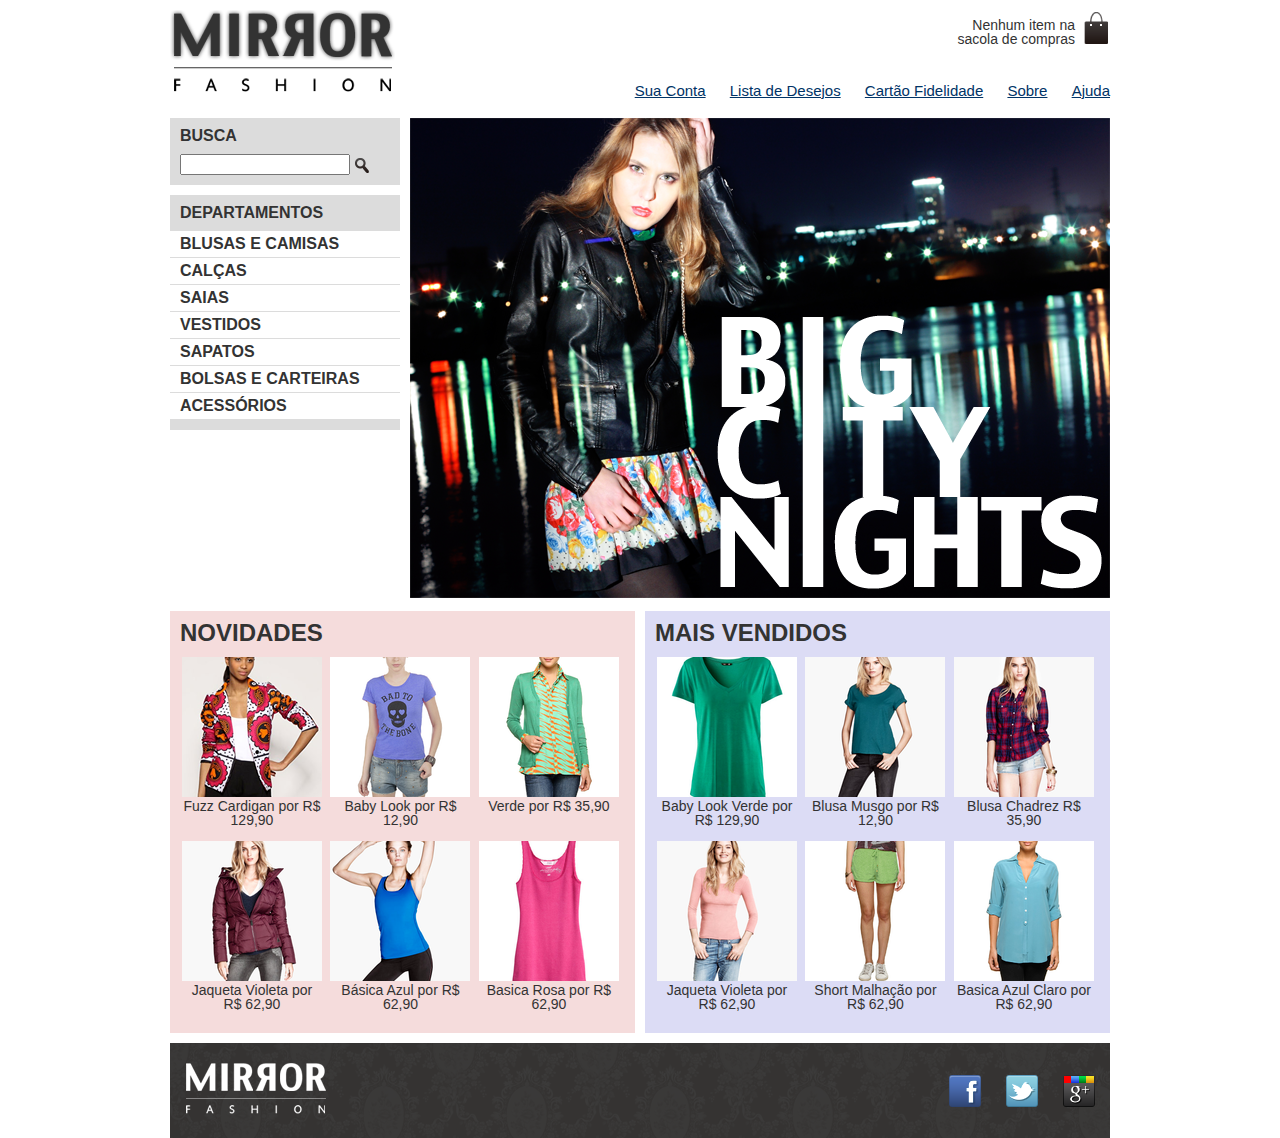
<file: index.html>
<!DOCTYPE html>
<html>
    <head>
        <title>Loja Mirror</title>
        <meta charset="UTF-8">
        <meta name="viewport" content="width=device-width, initial-scale=1.0">
        <link href="css/style.css" rel="stylesheet" />
        
        <!--[if lt IE 9]>
            <script src="//html5shiv.googlecode.com/svn/trunk/html5.js"></script>
        <![endif]-->
    </head>
    <body>
      
    <div class="container destaque">
        
        <header>
            <h1><img src="img/logo.png" alt="Mirror Fashion"></h1>

            <p class="sacola">
              Nenhum item na sacola de compras
            </p>

            <nav class="menu-opcoes">
              <ul>
                <li><a href="#">Sua Conta</a></li>
                <li><a href="#">Lista de Desejos</a></li>
                <li><a href="#">Cartão Fidelidade</a></li>
                <li><a href="sobre.html">Sobre</a></li>
                <li><a href="#">Ajuda</a></li>
              </ul>
            </nav>
        </header>
        
        <section class="busca">
          <h2>Busca</h2>

          <form>
              <input value="" type="search">
            <input type="image" src="img/busca.png">
          </form>
        </section><!-- fim .busca -->

        <section class="menu-departamentos">
          <h2>Departamentos</h2>

          <nav>
            <ul>
              <li><a href="#">Blusas e Camisas</a></li>
              <li><a href="#">Calças</a></li>
              <li><a href="#">Saias</a></li>
              <li><a href="#">Vestidos</a></li>
              <li><a href="#">Sapatos</a></li>
              <li><a href="#">Bolsas e Carteiras</a></li>
              <li><a href="#">Acessórios</a></li>
            </ul>
          </nav>
        </section><!-- fim .menu-departamentos -->

        <img src="img/destaque-home.png" alt="Promoção: Big City Night">

        <div class="container paineis">
            <!-- os paineis de novidades e mais vendidos entrarão aqui dentro -->
        
            <section class="painel novidades">
                <h2>Novidades</h2>
                <ol>

                  <!-- primeiro produto -->
                  <li>
                    <a href="produto.html">
                      <figure>
                        <img src="img/produtos/miniatura1.png">
                        <figcaption>Fuzz Cardigan por R$ 129,90</figcaption>
                      </figure>
                    </a>
                  </li>
                  
                  <li>
                    <a href="produto.html">
                      <figure>
                          <img src="img/produtos/miniatura2.png">
                        <figcaption>Baby Look por R$ 12,90</figcaption>
                      </figure>
                    </a>
                  </li>
                  
                  <li>
                    <a href="produto.html">
                      <figure>
                          <img src="img/produtos/miniatura3.png">
                        <figcaption>Verde por R$ 35,90</figcaption>
                      </figure>
                    </a>
                  </li>
                  
                  <li>
                    <a href="produto.html">
                      <figure>
                          <img src="img/produtos/miniatura4.png">
                        <figcaption>Jaqueta Violeta por R$ 62,90</figcaption>
                      </figure>
                    </a>
                  </li>
                  
                  <li>
                    <a href="produto.html">
                      <figure>
                          <img src="img/produtos/miniatura5.png">
                        <figcaption>Básica Azul por R$ 62,90</figcaption>
                      </figure>
                    </a>
                  </li>
                  
                  <li>
                    <a href="produto.html">
                      <figure>
                          <img src="img/produtos/miniatura6.png">
                        <figcaption>Basica Rosa por R$ 62,90</figcaption>
                      </figure>
                    </a>
                  </li>


                  
                </ol>
            </section>
            
            <!-- MAIS VENDIDOS -->
            <section class="painel mais-vendidos">
                <h2>Mais Vendidos</h2>
                <ol>

                  <!-- primeiro produto -->
                  <li>
                    <a href="produto.html">
                      <figure>
                        <img src="img/produtos/miniatura7.png">
                        <figcaption>Baby Look Verde por R$ 129,90</figcaption>
                      </figure>
                    </a>
                  </li>
                  
                  <li>
                    <a href="produto.html">
                      <figure>
                          <img src="img/produtos/miniatura8.png">
                        <figcaption>Blusa Musgo por R$ 12,90</figcaption>
                      </figure>
                    </a>
                  </li>
                  
                  <li>
                    <a href="produto.html">
                      <figure>
                          <img src="img/produtos/miniatura9.png">
                        <figcaption>Blusa Chadrez R$ 35,90</figcaption>
                      </figure>
                    </a>
                  </li>
                  
                  <li>
                    <a href="produto.html">
                      <figure>
                          <img src="img/produtos/miniatura10.png">
                        <figcaption>Jaqueta Violeta por R$ 62,90</figcaption>
                      </figure>
                    </a>
                  </li>
                  
                  <li>
                    <a href="produto.html">
                      <figure>
                          <img src="img/produtos/miniatura11.png">
                        <figcaption>Short Malhação por R$ 62,90</figcaption>
                      </figure>
                    </a>
                  </li>
                  
                  <li>
                    <a href="produto.html">
                      <figure>
                          <img src="img/produtos/miniatura12.png">
                        <figcaption>Basica Azul Claro por R$ 62,90</figcaption>
                      </figure>
                    </a>
                  </li>


                  
                </ol>
            </section>
            
        </div>

        <footer>
          <!-- Conteúdo do rodapé -->
          <div class="container">
            <img src="img/logo-rodape.png" alt="Logo Mirror Fashion">

            <ul class="social">
              <li><a href="http://facebook.com/mirrorfashion">Facebook</a></li>
              <li><a href="http://twitter.com/mirrorfashion">Twitter</a></li>
              <li><a href="http://plus.google.com/mirrorfashion">Google+</a></li>
            </ul>
          </div>
          
        </footer>
            
    </div>


    </body>
</html>
</file>
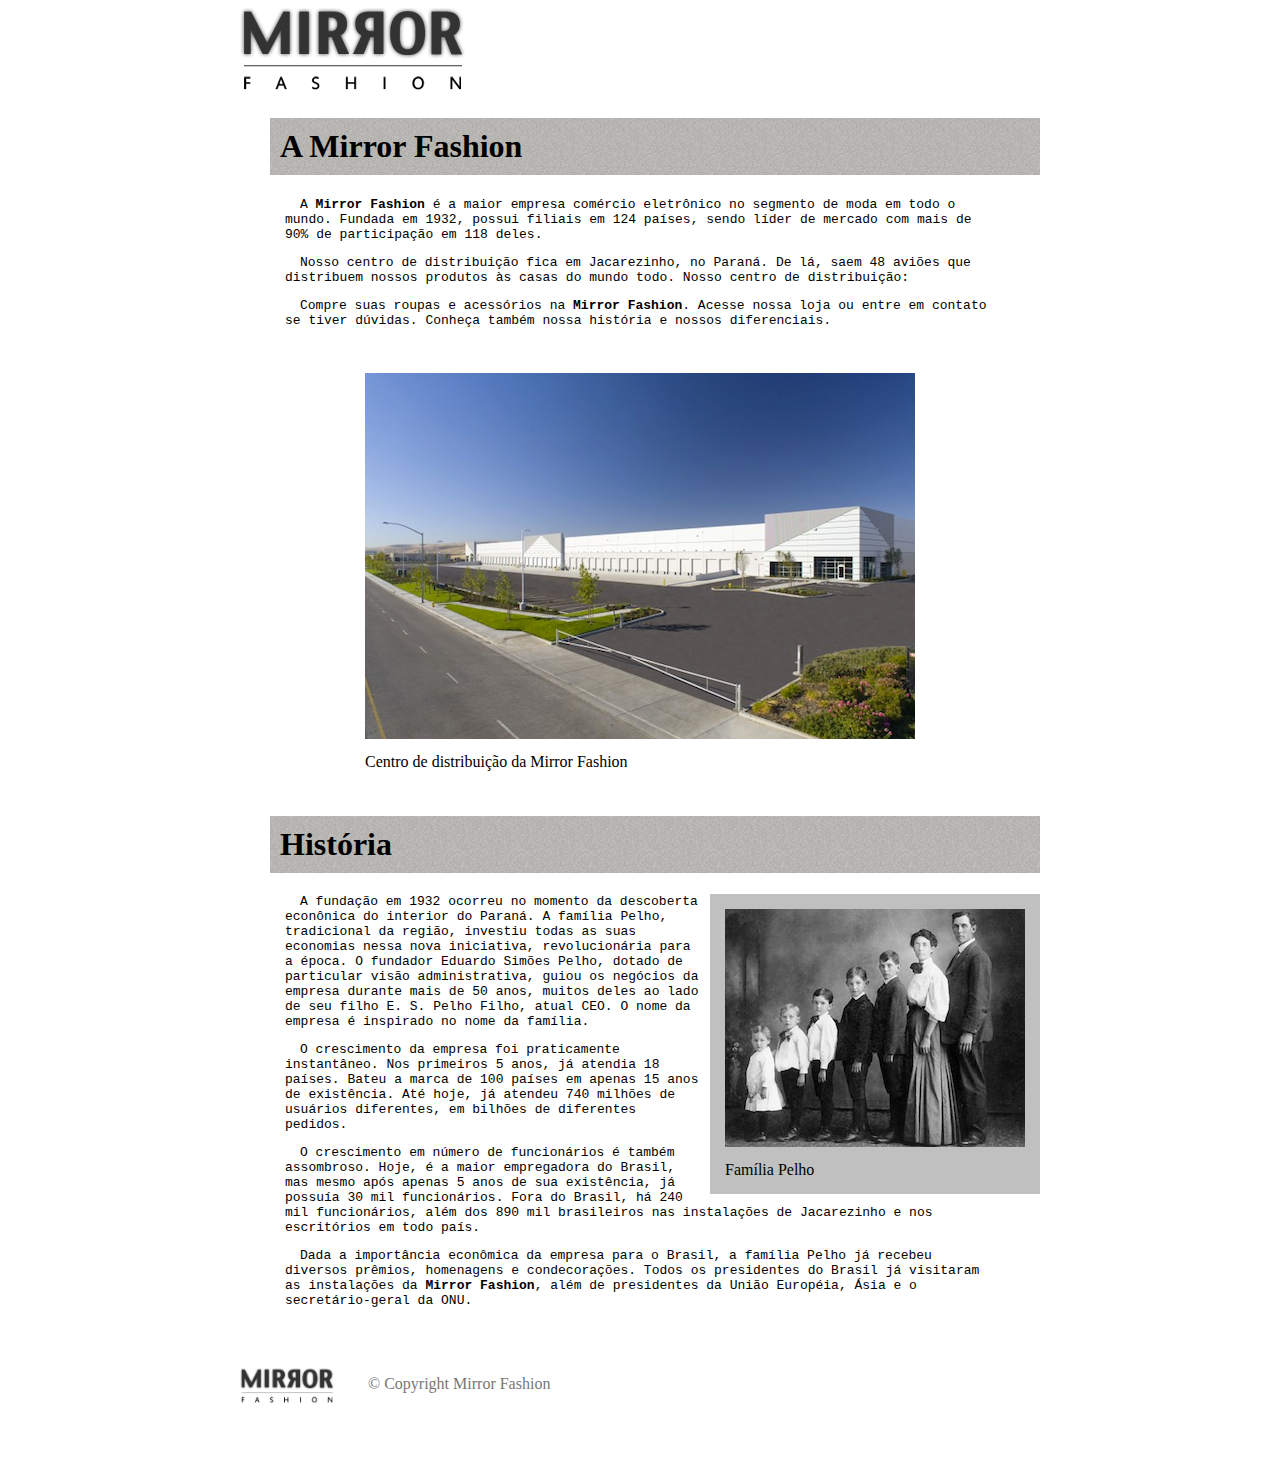
<file: index-02.html>
<!DOCTYPE html>
<html>
    <head>
        <title>Sobre mirror Fashion</title>
        <meta charset="UTF-8">
        <meta name="viewport" content="width=device-width, initial-scale=1.0">
        <link href="favicon.ico" rel="icon">
        <style>
            body {
                margin-left: auto;
                margin-right: auto;
                width: 800px;
            }
            
            h1 {
                font-family: serif;               
                margin-left: 30px;
                background-image: url(img/sobre-background.jpg);
                
            }
            

            p {
                font-family: monospace;
                text-align: left;
            }
            
                       
            @media screen and (max-width: 800px) {
                
                .img-empresa {
                    width: 50%;
                    text-align: center;
                    padding: 10px;
                    border: 2px solid silver;
                    
                }
                .logo-img{
                    width: 90%;
                    text-align: center;
                }
            }
            
            h1 {
                padding: 10px;
            }

            h2 {
                margin-top: 30px;
            }

            p {
                padding: 0 45px;
                text-indent: 15px;
            }

            figure {
                padding: 15px;
                margin: 30px;
            }

            figcaption {
                margin-top: 10px;
            }
            #centro-distribuicao {
                margin-left: auto;
                margin-right: auto;
                width: 550px;
              }
              
            #familia-pelho {
                float: right;
                margin: 0 0 10px 10px;
                background-color: silver;
            }
              
            /*  === RODAPE ======== */
            #rodape {
                color: #777;
                margin: 30px 0;
                padding: 30px 0;
            }

            #rodape img {
                margin-right: 30px;
                vertical-align: middle;
                width: 94px;
            }
        </style>
    </head>
    <body>
        <img class="logo-img borda" src="img/logo.png" alt="Logo" title="Logo Mirror" />
        
        <h1>A Mirror Fashion</h1>
         
        <p>
            A <strong>Mirror Fashion</strong> é a maior empresa comércio eletrônico no segmento de moda em todo o mundo. 
            Fundada em 1932, possui filiais em 124 países, sendo líder de mercado com mais de 90% de 
            participação em 118 deles.
            
            
        </p>
        
        <p>
            Nosso centro de distribuição fica em Jacarezinho, no Paraná. De lá, saem 48 aviões que 
        distribuem nossos produtos às casas do mundo todo. Nosso centro de distribuição:
        </p>
        
        <p>
            Compre suas roupas e acessórios na <strong>Mirror Fashion</strong>. Acesse nossa loja ou entre em contato 
            se tiver dúvidas. Conheça também nossa história e nossos diferenciais.
        </p>
        
        <figure id="centro-distribuicao">
                <img src="img/centro-distribuicao.png">
                <figcaption>Centro de distribuição da Mirror Fashion</figcaption>
            </figure>
        
        
        <h1>História</h1>
        
          <figure id="familia-pelho">
            <img src="img/familia-pelho.jpg">
            <figcaption>Família Pelho</figcaption>
        </figure>
        <p>
        A fundação em 1932 ocorreu no momento da descoberta econônica do interior do Paraná. A 
        família Pelho, tradicional da região, investiu todas as suas economias nessa nova iniciativa, 
        revolucionária para a época. O fundador Eduardo Simões Pelho, dotado de particular visão 
        administrativa, guiou os negócios da empresa durante mais de 50 anos, muitos deles ao lado 
        de seu filho E. S. Pelho Filho, atual CEO. O nome da empresa é inspirado no nome da família.
      
        </p>
        
        <p>
        O crescimento da empresa foi praticamente instantâneo. Nos primeiros 5 anos, já atendia 18 países. 
        Bateu a marca de 100 países em apenas 15 anos de existência. Até hoje, já atendeu 740 milhões 
        de usuários diferentes, em bilhões de diferentes pedidos.
        </p>
        
        <p>
        O crescimento em número de funcionários é também assombroso. Hoje, é a maior empregadora do 
        Brasil, mas mesmo após apenas 5 anos de sua existência, já possuía 30 mil funcionários. Fora do 
        Brasil, há 240 mil funcionários, além dos 890 mil brasileiros nas instalações de Jacarezinho e 
        nos escritórios em todo país.
        </p>
        
        <p>
        Dada a importância econômica da empresa para o Brasil, a família Pelho já recebeu diversos prêmios, 
        homenagens e condecorações. Todos os presidentes do Brasil já visitaram as instalações da <strong>Mirror Fashion</strong>, 
        além de presidentes da União Européia, Ásia e o secretário-geral da ONU.
        </p>
        
        
        <div id="rodape">
            <img src="img/logo.png">

            &copy; Copyright Mirror Fashion
        </div>
        
    </body>
</html>
</file>
<file: css/style.css>
/* http://meyerweb.com/eric/tools/css/reset/ 
   v2.0 | 20110126
   License: none (public domain)
*/

html, body, div, span, applet, object, iframe,
h1, h2, h3, h4, h5, h6, p, blockquote, pre,
a, abbr, acronym, address, big, cite, code,
del, dfn, em, img, ins, kbd, q, s, samp,
small, strike, strong, sub, sup, tt, var,
b, u, i, center,
dl, dt, dd, ol, ul, li,
fieldset, form, label, legend,
table, caption, tbody, tfoot, thead, tr, th, td,
article, aside, canvas, details, embed, 
figure, figcaption, footer, header, hgroup, 
menu, nav, output, ruby, section, summary,
time, mark, audio, video {
	margin: 0;
	padding: 0;
	border: 0;
	font-size: 100%;
	font: inherit;
	vertical-align: baseline;
}
/* HTML5 display-role reset for older browsers */
article, aside, details, figcaption, figure, 
footer, header, hgroup, menu, nav, section {
	display: block;
}
body {
	line-height: 1;
}
ol, ul {
	list-style: none;
}
blockquote, q {
	quotes: none;
}
blockquote:before, blockquote:after,
q:before, q:after {
	content: '';
	content: none;
}
table {
	border-collapse: collapse;
	border-spacing: 0;
}
/* ========================================= */
/* 
    Created on : 08/06/2016, 22:01:39
    Author     : robertomelo
*/
body {
  color: #333333;
  font-family: "Lucida Sans Unicode", "Lucida Grande", sans-serif;
}

.container {
  margin: 0 auto;
  width: 940px;
}

.sacola {
  background: url(../img/sacola.png) no-repeat top right;

  font-size: 14px;
  padding-right: 35px;
  text-align: right;
  width: 140px;
}

.menu-opcoes ul {
  font-size: 15px;
}
.menu-opcoes ul li {
  display: inline;
  margin-left: 20px;
}

.sacola {
  padding-top: 8px;
}

.menu-opcoes a {
   color: #003366;
}

.logotipo {
  position: relative;
  top: 20px;
  left: 50px;
}

header {
  position: relative;
  margin-bottom: 20px;
}

.menu-opcoes {
  position: absolute;
  bottom: 0;
  right: 0;
}

.sacola {
  position: absolute;
  top: 0;
  right: 0;
}

/* MELHORANDO A BUSCA */
.busca,
.menu-departamentos {
  float: left;
}



.menu-departamentos {
  clear: left;
}

.busca, 
.menu-departamentos {
  background-color: #dcdcdc;
  font-weight: bold;
  text-transform: uppercase;
  
  margin-right: 10px;
  width: 230px;
}

.busca h2,
.busca form,
.menu-departamentos h2 {
  margin: 10px;
}

.menu-departamentos li {
  background-color: white;
  margin-bottom: 1px;
  padding: 5px 10px;
}

.menu-departamentos a {
  color: #333333;
  text-decoration: none;
}

.item-menu {
  text-decoration: none;
}

.busca input {
  vertical-align: middle;
}

.busca input[type=search] {
  width: 170px;
}

.busca, 
.menu-departamentos {
  float: left;
}

.menu-departamentos {
    clear: left;
}

.destaque {
  margin-top: 10px;
}
.menu-departamentos {
  margin-top: 10px;
  padding-bottom: 10px;
}


/* PAINEL DE PRODUTOS */
.painel {
  margin: 10px 0;
  padding: 10px;
  width: 445px;
}

.novidades {
  float: left;
}

.mais-vendidos {
  float: right;
}

.painel li {
  display: inline-block;
  vertical-align: top;
  width: 140px;
  margin: 2px;
  padding-bottom: 10px;
}

/* DANDO UMA MELHORADA NO TEXTO E CORES DE FUNDO */
.painel h2 {
  font-size: 24px;
  font-weight: bold;
  text-transform: uppercase;

  margin-bottom: 10px;
}

.painel a {
  color: #333;
  font-size: 14px;
  text-align: center;
  text-decoration: none;
}

.novidades {
  background-color: #f5dcdc;
}

.mais-vendidos {
  background-color: #dcdcf5;
}

/*  
    ATRIBUTO AVANCADO
*/
input[value] {
  color: #cc0000;
}


/*
    FOOTER RODAPE
*/
footer{
    clear: both;
}
footer img{
    margin-left: 15px;
}

footer {
  background-image: url(../img/fundo-rodape.png);
}

.social a {
  /* tamanho da imagem */
  height: 32px;
  width: 32px;

  /* image replacement */
  display: block;
  text-indent: -9999px;  
}

.social a[href*="facebook.com"] {
  background-image: url(../img/facebook.png);
}

.social a[href*="twitter.com"] {
  background-image: url(../img/twitter.png);
}

.social a[href*="plus.google.com"] {
  background-image: url(../img/googleplus.png);
}

/* POSICIONANDO ALINHADAMENTE */
footer {
  padding: 20px 0;
}

footer .container {
  position: relative;
}

.social {
  position: absolute;
  top: 12px;
  right: 0;
  margin-right: 15px;
}

/* alinhando os icones das redes sociais */
.social li {
  float: left;
  margin-left: 25px;
}
</file>
